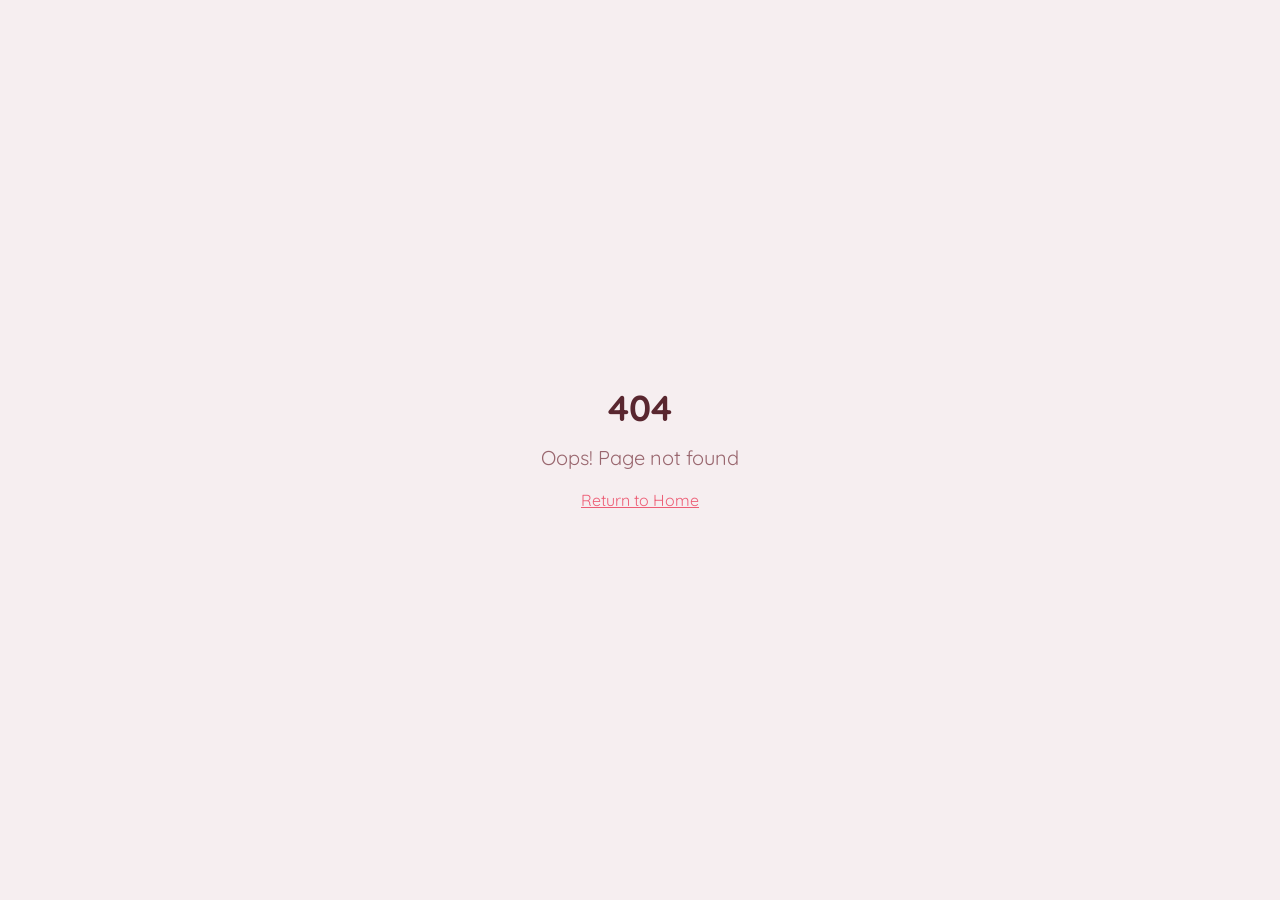
<file: index.html>
<!doctype html>
<html lang="en">
  <head>
    <meta charset="UTF-8" />
    <meta name="viewport" content="width=device-width, initial-scale=1.0" />
    <!-- TODO: Set the document title to the name of your application -->
    <title>Lovable App</title>
    <meta name="description" content="Lovable Generated Project" />
    <meta name="author" content="Lovable" />

    <!-- TODO: Update og:title to match your application name -->
    <meta property="og:title" content="Lovable App" />
    <meta property="og:description" content="Lovable Generated Project" />
    <meta property="og:type" content="website" />
    <meta property="og:image" content="https://lovable.dev/opengraph-image-p98pqg.png" />

    <meta name="twitter:card" content="summary_large_image" />
    <meta name="twitter:site" content="@Lovable" />
    <meta name="twitter:image" content="https://lovable.dev/opengraph-image-p98pqg.png" />
    <script type="module" crossorigin src="/assets/index-BMVlXKN7.js"></script>
    <link rel="stylesheet" crossorigin href="/assets/index-MtjPPs0S.css">
  </head>

  <body>
    <div id="root"></div>
  </body>
</html>
</file>
<file: assets/index-MtjPPs0S.css>
@import"https://fonts.googleapis.com/css2?family=Dancing+Script:wght@400;500;600;700&family=Quicksand:wght@300;400;500;600;700&display=swap";*,:before,:after{--tw-border-spacing-x: 0;--tw-border-spacing-y: 0;--tw-translate-x: 0;--tw-translate-y: 0;--tw-rotate: 0;--tw-skew-x: 0;--tw-skew-y: 0;--tw-scale-x: 1;--tw-scale-y: 1;--tw-pan-x: ;--tw-pan-y: ;--tw-pinch-zoom: ;--tw-scroll-snap-strictness: proximity;--tw-gradient-from-position: ;--tw-gradient-via-position: ;--tw-gradient-to-position: ;--tw-ordinal: ;--tw-slashed-zero: ;--tw-numeric-figure: ;--tw-numeric-spacing: ;--tw-numeric-fraction: ;--tw-ring-inset: ;--tw-ring-offset-width: 0px;--tw-ring-offset-color: #fff;--tw-ring-color: rgb(59 130 246 / .5);--tw-ring-offset-shadow: 0 0 #0000;--tw-ring-shadow: 0 0 #0000;--tw-shadow: 0 0 #0000;--tw-shadow-colored: 0 0 #0000;--tw-blur: ;--tw-brightness: ;--tw-contrast: ;--tw-grayscale: ;--tw-hue-rotate: ;--tw-invert: ;--tw-saturate: ;--tw-sepia: ;--tw-drop-shadow: ;--tw-backdrop-blur: ;--tw-backdrop-brightness: ;--tw-backdrop-contrast: ;--tw-backdrop-grayscale: ;--tw-backdrop-hue-rotate: ;--tw-backdrop-invert: ;--tw-backdrop-opacity: ;--tw-backdrop-saturate: ;--tw-backdrop-sepia: ;--tw-contain-size: ;--tw-contain-layout: ;--tw-contain-paint: ;--tw-contain-style: }::backdrop{--tw-border-spacing-x: 0;--tw-border-spacing-y: 0;--tw-translate-x: 0;--tw-translate-y: 0;--tw-rotate: 0;--tw-skew-x: 0;--tw-skew-y: 0;--tw-scale-x: 1;--tw-scale-y: 1;--tw-pan-x: ;--tw-pan-y: ;--tw-pinch-zoom: ;--tw-scroll-snap-strictness: proximity;--tw-gradient-from-position: ;--tw-gradient-via-position: ;--tw-gradient-to-position: ;--tw-ordinal: ;--tw-slashed-zero: ;--tw-numeric-figure: ;--tw-numeric-spacing: ;--tw-numeric-fraction: ;--tw-ring-inset: ;--tw-ring-offset-width: 0px;--tw-ring-offset-color: #fff;--tw-ring-color: rgb(59 130 246 / .5);--tw-ring-offset-shadow: 0 0 #0000;--tw-ring-shadow: 0 0 #0000;--tw-shadow: 0 0 #0000;--tw-shadow-colored: 0 0 #0000;--tw-blur: ;--tw-brightness: ;--tw-contrast: ;--tw-grayscale: ;--tw-hue-rotate: ;--tw-invert: ;--tw-saturate: ;--tw-sepia: ;--tw-drop-shadow: ;--tw-backdrop-blur: ;--tw-backdrop-brightness: ;--tw-backdrop-contrast: ;--tw-backdrop-grayscale: ;--tw-backdrop-hue-rotate: ;--tw-backdrop-invert: ;--tw-backdrop-opacity: ;--tw-backdrop-saturate: ;--tw-backdrop-sepia: ;--tw-contain-size: ;--tw-contain-layout: ;--tw-contain-paint: ;--tw-contain-style: }*,:before,:after{box-sizing:border-box;border-width:0;border-style:solid;border-color:#e5e7eb}:before,:after{--tw-content: ""}html,:host{line-height:1.5;-webkit-text-size-adjust:100%;-moz-tab-size:4;-o-tab-size:4;tab-size:4;font-family:ui-sans-serif,system-ui,sans-serif,"Apple Color Emoji","Segoe UI Emoji",Segoe UI Symbol,"Noto Color Emoji";font-feature-settings:normal;font-variation-settings:normal;-webkit-tap-highlight-color:transparent}body{margin:0;line-height:inherit}hr{height:0;color:inherit;border-top-width:1px}abbr:where([title]){-webkit-text-decoration:underline dotted;text-decoration:underline dotted}h1,h2,h3,h4,h5,h6{font-size:inherit;font-weight:inherit}a{color:inherit;text-decoration:inherit}b,strong{font-weight:bolder}code,kbd,samp,pre{font-family:ui-monospace,SFMono-Regular,Menlo,Monaco,Consolas,Liberation Mono,Courier New,monospace;font-feature-settings:normal;font-variation-settings:normal;font-size:1em}small{font-size:80%}sub,sup{font-size:75%;line-height:0;position:relative;vertical-align:baseline}sub{bottom:-.25em}sup{top:-.5em}table{text-indent:0;border-color:inherit;border-collapse:collapse}button,input,optgroup,select,textarea{font-family:inherit;font-feature-settings:inherit;font-variation-settings:inherit;font-size:100%;font-weight:inherit;line-height:inherit;letter-spacing:inherit;color:inherit;margin:0;padding:0}button,select{text-transform:none}button,input:where([type=button]),input:where([type=reset]),input:where([type=submit]){-webkit-appearance:button;background-color:transparent;background-image:none}:-moz-focusring{outline:auto}:-moz-ui-invalid{box-shadow:none}progress{vertical-align:baseline}::-webkit-inner-spin-button,::-webkit-outer-spin-button{height:auto}[type=search]{-webkit-appearance:textfield;outline-offset:-2px}::-webkit-search-decoration{-webkit-appearance:none}::-webkit-file-upload-button{-webkit-appearance:button;font:inherit}summary{display:list-item}blockquote,dl,dd,h1,h2,h3,h4,h5,h6,hr,figure,p,pre{margin:0}fieldset{margin:0;padding:0}legend{padding:0}ol,ul,menu{list-style:none;margin:0;padding:0}dialog{padding:0}textarea{resize:vertical}input::-moz-placeholder,textarea::-moz-placeholder{opacity:1;color:#9ca3af}input::placeholder,textarea::placeholder{opacity:1;color:#9ca3af}button,[role=button]{cursor:pointer}:disabled{cursor:default}img,svg,video,canvas,audio,iframe,embed,object{display:block;vertical-align:middle}img,video{max-width:100%;height:auto}[hidden]:where(:not([hidden=until-found])){display:none}:root{--background: 20 40% 98%;--foreground: 350 40% 25%;--card: 0 0% 100%;--card-foreground: 350 40% 25%;--popover: 0 0% 100%;--popover-foreground: 350 40% 25%;--primary: 350 80% 65%;--primary-foreground: 0 0% 100%;--secondary: 15 90% 85%;--secondary-foreground: 350 40% 25%;--muted: 350 30% 95%;--muted-foreground: 350 20% 50%;--accent: 15 90% 75%;--accent-foreground: 350 40% 25%;--destructive: 0 84.2% 60.2%;--destructive-foreground: 210 40% 98%;--border: 350 30% 90%;--input: 350 30% 90%;--ring: 350 80% 65%;--radius: 1rem;--rose-blush: 350 70% 75%;--peach-soft: 15 85% 80%;--cream: 30 50% 97%;--rose-deep: 350 60% 55%;--heart-red: 350 85% 60%;--gradient-romantic: linear-gradient(135deg, hsl(350 80% 90%) 0%, hsl(15 90% 92%) 50%, hsl(350 70% 88%) 100%);--gradient-heart: linear-gradient(135deg, hsl(350 80% 65%) 0%, hsl(350 85% 60%) 100%);--gradient-celebration: radial-gradient(circle at center, hsl(350 80% 95%) 0%, hsl(15 90% 95%) 100%)}.dark{--background: 350 30% 10%;--foreground: 350 20% 95%;--primary: 350 70% 60%;--primary-foreground: 0 0% 100%}*{border-color:hsl(var(--border))}body{background-color:hsl(var(--background));font-family:Quicksand,sans-serif;color:hsl(var(--foreground));-webkit-font-smoothing:antialiased;-moz-osx-font-smoothing:grayscale}html{scroll-behavior:smooth}.container{width:100%;margin-right:auto;margin-left:auto;padding-right:2rem;padding-left:2rem}@media (min-width: 1400px){.container{max-width:1400px}}.romantic-shadow{box-shadow:0 8px 32px -8px hsl(var(--primary) / .3),0 4px 16px -4px hsl(var(--primary) / .2)}.sr-only{position:absolute;width:1px;height:1px;padding:0;margin:-1px;overflow:hidden;clip:rect(0,0,0,0);white-space:nowrap;border-width:0}.pointer-events-none{pointer-events:none}.pointer-events-auto{pointer-events:auto}.visible{visibility:visible}.invisible{visibility:hidden}.fixed{position:fixed}.absolute{position:absolute}.relative{position:relative}.inset-0{top:0;right:0;bottom:0;left:0}.inset-x-0{left:0;right:0}.inset-y-0{top:0;bottom:0}.-bottom-12{bottom:-3rem}.-left-12{left:-3rem}.-right-12{right:-3rem}.-top-12{top:-3rem}.bottom-0{bottom:0}.bottom-1\/3{bottom:33.333333%}.bottom-1\/4{bottom:25%}.bottom-10{bottom:2.5rem}.bottom-32{bottom:8rem}.bottom-40{bottom:10rem}.left-0{left:0}.left-1{left:.25rem}.left-1\/2{left:50%}.left-1\/3{left:33.333333%}.left-1\/4{left:25%}.left-10{left:2.5rem}.left-2{left:.5rem}.left-\[50\%\]{left:50%}.right-0{right:0}.right-1{right:.25rem}.right-1\/3{right:33.333333%}.right-1\/4{right:25%}.right-10{right:2.5rem}.right-2{right:.5rem}.right-3{right:.75rem}.right-4{right:1rem}.top-0{top:0}.top-1\.5{top:.375rem}.top-1\/2{top:50%}.top-1\/3{top:33.333333%}.top-1\/4{top:25%}.top-2{top:.5rem}.top-20{top:5rem}.top-3\.5{top:.875rem}.top-32{top:8rem}.top-4{top:1rem}.top-\[1px\]{top:1px}.top-\[50\%\]{top:50%}.top-\[60\%\]{top:60%}.top-full{top:100%}.z-0{z-index:0}.z-10{z-index:10}.z-20{z-index:20}.z-50{z-index:50}.z-\[100\]{z-index:100}.z-\[1\]{z-index:1}.-mx-1{margin-left:-.25rem;margin-right:-.25rem}.mx-2{margin-left:.5rem;margin-right:.5rem}.mx-3\.5{margin-left:.875rem;margin-right:.875rem}.mx-auto{margin-left:auto;margin-right:auto}.my-0\.5{margin-top:.125rem;margin-bottom:.125rem}.my-1{margin-top:.25rem;margin-bottom:.25rem}.-ml-4{margin-left:-1rem}.-mt-4{margin-top:-1rem}.mb-1{margin-bottom:.25rem}.mb-12{margin-bottom:3rem}.mb-4{margin-bottom:1rem}.mb-6{margin-bottom:1.5rem}.mb-8{margin-bottom:2rem}.ml-1{margin-left:.25rem}.ml-auto{margin-left:auto}.mr-2{margin-right:.5rem}.mt-1\.5{margin-top:.375rem}.mt-12{margin-top:3rem}.mt-2{margin-top:.5rem}.mt-24{margin-top:6rem}.mt-4{margin-top:1rem}.mt-8{margin-top:2rem}.mt-auto{margin-top:auto}.block{display:block}.inline-block{display:inline-block}.flex{display:flex}.inline-flex{display:inline-flex}.table{display:table}.grid{display:grid}.hidden{display:none}.aspect-square{aspect-ratio:1 / 1}.aspect-video{aspect-ratio:16 / 9}.size-4{width:1rem;height:1rem}.h-1\.5{height:.375rem}.h-10{height:2.5rem}.h-11{height:2.75rem}.h-12{height:3rem}.h-2{height:.5rem}.h-2\.5{height:.625rem}.h-3{height:.75rem}.h-3\.5{height:.875rem}.h-4{height:1rem}.h-40{height:10rem}.h-5{height:1.25rem}.h-6{height:1.5rem}.h-7{height:1.75rem}.h-8{height:2rem}.h-9{height:2.25rem}.h-\[1px\]{height:1px}.h-\[var\(--radix-navigation-menu-viewport-height\)\]{height:var(--radix-navigation-menu-viewport-height)}.h-\[var\(--radix-select-trigger-height\)\]{height:var(--radix-select-trigger-height)}.h-auto{height:auto}.h-full{height:100%}.h-px{height:1px}.h-svh{height:100svh}.max-h-96{max-height:24rem}.max-h-\[300px\]{max-height:300px}.max-h-screen{max-height:100vh}.min-h-0{min-height:0px}.min-h-\[80px\]{min-height:80px}.min-h-screen{min-height:100vh}.min-h-svh{min-height:100svh}.w-0{width:0px}.w-1{width:.25rem}.w-10{width:2.5rem}.w-11{width:2.75rem}.w-2{width:.5rem}.w-2\.5{width:.625rem}.w-3{width:.75rem}.w-3\.5{width:.875rem}.w-3\/4{width:75%}.w-4{width:1rem}.w-5{width:1.25rem}.w-64{width:16rem}.w-7{width:1.75rem}.w-72{width:18rem}.w-8{width:2rem}.w-9{width:2.25rem}.w-\[--sidebar-width\]{width:var(--sidebar-width)}.w-\[100px\]{width:100px}.w-\[1px\]{width:1px}.w-auto{width:auto}.w-full{width:100%}.w-max{width:-moz-max-content;width:max-content}.w-px{width:1px}.min-w-0{min-width:0px}.min-w-5{min-width:1.25rem}.min-w-\[12rem\]{min-width:12rem}.min-w-\[8rem\]{min-width:8rem}.min-w-\[var\(--radix-select-trigger-width\)\]{min-width:var(--radix-select-trigger-width)}.max-w-2xl{max-width:42rem}.max-w-3xl{max-width:48rem}.max-w-\[--skeleton-width\]{max-width:var(--skeleton-width)}.max-w-lg{max-width:32rem}.max-w-max{max-width:-moz-max-content;max-width:max-content}.max-w-xl{max-width:36rem}.flex-1{flex:1 1 0%}.shrink-0{flex-shrink:0}.grow{flex-grow:1}.grow-0{flex-grow:0}.basis-full{flex-basis:100%}.caption-bottom{caption-side:bottom}.border-collapse{border-collapse:collapse}.-translate-x-1\/2{--tw-translate-x: -50%;transform:translate(var(--tw-translate-x),var(--tw-translate-y)) rotate(var(--tw-rotate)) skew(var(--tw-skew-x)) skewY(var(--tw-skew-y)) scaleX(var(--tw-scale-x)) scaleY(var(--tw-scale-y))}.-translate-x-px{--tw-translate-x: -1px;transform:translate(var(--tw-translate-x),var(--tw-translate-y)) rotate(var(--tw-rotate)) skew(var(--tw-skew-x)) skewY(var(--tw-skew-y)) scaleX(var(--tw-scale-x)) scaleY(var(--tw-scale-y))}.-translate-y-1\/2{--tw-translate-y: -50%;transform:translate(var(--tw-translate-x),var(--tw-translate-y)) rotate(var(--tw-rotate)) skew(var(--tw-skew-x)) skewY(var(--tw-skew-y)) scaleX(var(--tw-scale-x)) scaleY(var(--tw-scale-y))}.translate-x-\[-50\%\]{--tw-translate-x: -50%;transform:translate(var(--tw-translate-x),var(--tw-translate-y)) rotate(var(--tw-rotate)) skew(var(--tw-skew-x)) skewY(var(--tw-skew-y)) scaleX(var(--tw-scale-x)) scaleY(var(--tw-scale-y))}.translate-x-px{--tw-translate-x: 1px;transform:translate(var(--tw-translate-x),var(--tw-translate-y)) rotate(var(--tw-rotate)) skew(var(--tw-skew-x)) skewY(var(--tw-skew-y)) scaleX(var(--tw-scale-x)) scaleY(var(--tw-scale-y))}.translate-y-\[-50\%\]{--tw-translate-y: -50%;transform:translate(var(--tw-translate-x),var(--tw-translate-y)) rotate(var(--tw-rotate)) skew(var(--tw-skew-x)) skewY(var(--tw-skew-y)) scaleX(var(--tw-scale-x)) scaleY(var(--tw-scale-y))}.rotate-45{--tw-rotate: 45deg;transform:translate(var(--tw-translate-x),var(--tw-translate-y)) rotate(var(--tw-rotate)) skew(var(--tw-skew-x)) skewY(var(--tw-skew-y)) scaleX(var(--tw-scale-x)) scaleY(var(--tw-scale-y))}.rotate-90{--tw-rotate: 90deg;transform:translate(var(--tw-translate-x),var(--tw-translate-y)) rotate(var(--tw-rotate)) skew(var(--tw-skew-x)) skewY(var(--tw-skew-y)) scaleX(var(--tw-scale-x)) scaleY(var(--tw-scale-y))}.transform{transform:translate(var(--tw-translate-x),var(--tw-translate-y)) rotate(var(--tw-rotate)) skew(var(--tw-skew-x)) skewY(var(--tw-skew-y)) scaleX(var(--tw-scale-x)) scaleY(var(--tw-scale-y))}@keyframes pulse{50%{opacity:.5}}.animate-pulse{animation:pulse 2s cubic-bezier(.4,0,.6,1) infinite}.cursor-default{cursor:default}.cursor-pointer{cursor:pointer}.touch-none{touch-action:none}.select-none{-webkit-user-select:none;-moz-user-select:none;user-select:none}.list-none{list-style-type:none}.flex-row{flex-direction:row}.flex-col{flex-direction:column}.flex-col-reverse{flex-direction:column-reverse}.flex-wrap{flex-wrap:wrap}.items-start{align-items:flex-start}.items-end{align-items:flex-end}.items-center{align-items:center}.items-stretch{align-items:stretch}.justify-center{justify-content:center}.justify-between{justify-content:space-between}.gap-1{gap:.25rem}.gap-1\.5{gap:.375rem}.gap-2{gap:.5rem}.gap-4{gap:1rem}.gap-8{gap:2rem}.space-x-1>:not([hidden])~:not([hidden]){--tw-space-x-reverse: 0;margin-right:calc(.25rem * var(--tw-space-x-reverse));margin-left:calc(.25rem * calc(1 - var(--tw-space-x-reverse)))}.space-x-4>:not([hidden])~:not([hidden]){--tw-space-x-reverse: 0;margin-right:calc(1rem * var(--tw-space-x-reverse));margin-left:calc(1rem * calc(1 - var(--tw-space-x-reverse)))}.space-y-1>:not([hidden])~:not([hidden]){--tw-space-y-reverse: 0;margin-top:calc(.25rem * calc(1 - var(--tw-space-y-reverse)));margin-bottom:calc(.25rem * var(--tw-space-y-reverse))}.space-y-1\.5>:not([hidden])~:not([hidden]){--tw-space-y-reverse: 0;margin-top:calc(.375rem * calc(1 - var(--tw-space-y-reverse)));margin-bottom:calc(.375rem * var(--tw-space-y-reverse))}.space-y-2>:not([hidden])~:not([hidden]){--tw-space-y-reverse: 0;margin-top:calc(.5rem * calc(1 - var(--tw-space-y-reverse)));margin-bottom:calc(.5rem * var(--tw-space-y-reverse))}.space-y-4>:not([hidden])~:not([hidden]){--tw-space-y-reverse: 0;margin-top:calc(1rem * calc(1 - var(--tw-space-y-reverse)));margin-bottom:calc(1rem * var(--tw-space-y-reverse))}.space-y-6>:not([hidden])~:not([hidden]){--tw-space-y-reverse: 0;margin-top:calc(1.5rem * calc(1 - var(--tw-space-y-reverse)));margin-bottom:calc(1.5rem * var(--tw-space-y-reverse))}.overflow-auto{overflow:auto}.overflow-hidden{overflow:hidden}.overflow-y-auto{overflow-y:auto}.overflow-x-hidden{overflow-x:hidden}.whitespace-nowrap{white-space:nowrap}.break-words{overflow-wrap:break-word}.rounded-3xl{border-radius:calc(var(--radius) + 16px)}.rounded-\[2px\]{border-radius:2px}.rounded-\[inherit\]{border-radius:inherit}.rounded-full{border-radius:9999px}.rounded-lg{border-radius:var(--radius)}.rounded-md{border-radius:calc(var(--radius) - 2px)}.rounded-sm{border-radius:calc(var(--radius) - 4px)}.rounded-t-\[10px\]{border-top-left-radius:10px;border-top-right-radius:10px}.rounded-tl-sm{border-top-left-radius:calc(var(--radius) - 4px)}.border{border-width:1px}.border-2{border-width:2px}.border-\[1\.5px\]{border-width:1.5px}.border-y{border-top-width:1px;border-bottom-width:1px}.border-b{border-bottom-width:1px}.border-l{border-left-width:1px}.border-r{border-right-width:1px}.border-t{border-top-width:1px}.border-dashed{border-style:dashed}.border-\[--color-border\]{border-color:var(--color-border)}.border-border\/50{border-color:hsl(var(--border) / .5)}.border-destructive{border-color:hsl(var(--destructive))}.border-destructive\/50{border-color:hsl(var(--destructive) / .5)}.border-input{border-color:hsl(var(--input))}.border-primary{border-color:hsl(var(--primary))}.border-transparent{border-color:transparent}.border-l-transparent{border-left-color:transparent}.border-t-transparent{border-top-color:transparent}.bg-\[--color-bg\]{background-color:var(--color-bg)}.bg-accent{background-color:hsl(var(--accent))}.bg-background{background-color:hsl(var(--background))}.bg-black\/80{background-color:#000c}.bg-border{background-color:hsl(var(--border))}.bg-card{background-color:hsl(var(--card))}.bg-destructive{background-color:hsl(var(--destructive))}.bg-foreground{background-color:hsl(var(--foreground))}.bg-muted{background-color:hsl(var(--muted))}.bg-muted\/50{background-color:hsl(var(--muted) / .5)}.bg-popover{background-color:hsl(var(--popover))}.bg-primary{background-color:hsl(var(--primary))}.bg-secondary{background-color:hsl(var(--secondary))}.bg-transparent{background-color:transparent}.bg-gradient-to-b{background-image:linear-gradient(to bottom,var(--tw-gradient-stops))}.bg-gradient-to-r{background-image:linear-gradient(to right,var(--tw-gradient-stops))}.from-background{--tw-gradient-from: hsl(var(--background)) var(--tw-gradient-from-position);--tw-gradient-to: hsl(var(--background) / 0) var(--tw-gradient-to-position);--tw-gradient-stops: var(--tw-gradient-from), var(--tw-gradient-to)}.from-muted\/50{--tw-gradient-from: hsl(var(--muted) / .5) var(--tw-gradient-from-position);--tw-gradient-to: hsl(var(--muted) / 0) var(--tw-gradient-to-position);--tw-gradient-stops: var(--tw-gradient-from), var(--tw-gradient-to)}.from-primary{--tw-gradient-from: hsl(var(--primary)) var(--tw-gradient-from-position);--tw-gradient-to: hsl(var(--primary) / 0) var(--tw-gradient-to-position);--tw-gradient-stops: var(--tw-gradient-from), var(--tw-gradient-to)}.via-background{--tw-gradient-to: hsl(var(--background) / 0) var(--tw-gradient-to-position);--tw-gradient-stops: var(--tw-gradient-from), hsl(var(--background)) var(--tw-gradient-via-position), var(--tw-gradient-to)}.via-muted\/30{--tw-gradient-to: hsl(var(--muted) / 0) var(--tw-gradient-to-position);--tw-gradient-stops: var(--tw-gradient-from), hsl(var(--muted) / .3) var(--tw-gradient-via-position), var(--tw-gradient-to)}.to-background{--tw-gradient-to: hsl(var(--background)) var(--tw-gradient-to-position)}.to-muted\/30{--tw-gradient-to: hsl(var(--muted) / .3) var(--tw-gradient-to-position)}.to-rose-deep{--tw-gradient-to: hsl(var(--rose-deep)) var(--tw-gradient-to-position)}.fill-current{fill:currentColor}.p-0{padding:0}.p-1{padding:.25rem}.p-2{padding:.5rem}.p-3{padding:.75rem}.p-4{padding:1rem}.p-6{padding:1.5rem}.p-\[1px\]{padding:1px}.px-1{padding-left:.25rem;padding-right:.25rem}.px-10{padding-left:2.5rem;padding-right:2.5rem}.px-12{padding-left:3rem;padding-right:3rem}.px-2{padding-left:.5rem;padding-right:.5rem}.px-2\.5{padding-left:.625rem;padding-right:.625rem}.px-3{padding-left:.75rem;padding-right:.75rem}.px-4{padding-left:1rem;padding-right:1rem}.px-5{padding-left:1.25rem;padding-right:1.25rem}.px-6{padding-left:1.5rem;padding-right:1.5rem}.px-8{padding-left:2rem;padding-right:2rem}.py-0\.5{padding-top:.125rem;padding-bottom:.125rem}.py-1{padding-top:.25rem;padding-bottom:.25rem}.py-1\.5{padding-top:.375rem;padding-bottom:.375rem}.py-2{padding-top:.5rem;padding-bottom:.5rem}.py-20{padding-top:5rem;padding-bottom:5rem}.py-3{padding-top:.75rem;padding-bottom:.75rem}.py-4{padding-top:1rem;padding-bottom:1rem}.py-5{padding-top:1.25rem;padding-bottom:1.25rem}.py-6{padding-top:1.5rem;padding-bottom:1.5rem}.pb-3{padding-bottom:.75rem}.pb-4{padding-bottom:1rem}.pl-2\.5{padding-left:.625rem}.pl-4{padding-left:1rem}.pl-8{padding-left:2rem}.pr-2{padding-right:.5rem}.pr-2\.5{padding-right:.625rem}.pr-8{padding-right:2rem}.pt-0{padding-top:0}.pt-1{padding-top:.25rem}.pt-12{padding-top:3rem}.pt-3{padding-top:.75rem}.pt-4{padding-top:1rem}.pt-8{padding-top:2rem}.text-left{text-align:left}.text-center{text-align:center}.align-middle{vertical-align:middle}.font-body{font-family:Quicksand,sans-serif}.font-mono{font-family:ui-monospace,SFMono-Regular,Menlo,Monaco,Consolas,Liberation Mono,Courier New,monospace}.font-romantic{font-family:Dancing Script,cursive}.text-2xl{font-size:1.5rem;line-height:2rem}.text-3xl{font-size:1.875rem;line-height:2.25rem}.text-4xl{font-size:2.25rem;line-height:2.5rem}.text-5xl{font-size:3rem;line-height:1}.text-6xl{font-size:3.75rem;line-height:1}.text-8xl{font-size:6rem;line-height:1}.text-\[0\.8rem\]{font-size:.8rem}.text-base{font-size:1rem;line-height:1.5rem}.text-lg{font-size:1.125rem;line-height:1.75rem}.text-sm{font-size:.875rem;line-height:1.25rem}.text-xl{font-size:1.25rem;line-height:1.75rem}.text-xs{font-size:.75rem;line-height:1rem}.font-bold{font-weight:700}.font-medium{font-weight:500}.font-normal{font-weight:400}.font-semibold{font-weight:600}.tabular-nums{--tw-numeric-spacing: tabular-nums;font-variant-numeric:var(--tw-ordinal) var(--tw-slashed-zero) var(--tw-numeric-figure) var(--tw-numeric-spacing) var(--tw-numeric-fraction)}.leading-none{line-height:1}.leading-relaxed{line-height:1.625}.tracking-tight{letter-spacing:-.025em}.tracking-widest{letter-spacing:.1em}.text-accent-foreground{color:hsl(var(--accent-foreground))}.text-card-foreground{color:hsl(var(--card-foreground))}.text-current{color:currentColor}.text-destructive{color:hsl(var(--destructive))}.text-destructive-foreground{color:hsl(var(--destructive-foreground))}.text-foreground{color:hsl(var(--foreground))}.text-foreground\/50{color:hsl(var(--foreground) / .5)}.text-muted-foreground{color:hsl(var(--muted-foreground))}.text-popover-foreground{color:hsl(var(--popover-foreground))}.text-primary{color:hsl(var(--primary))}.text-primary-foreground{color:hsl(var(--primary-foreground))}.text-secondary-foreground{color:hsl(var(--secondary-foreground))}.underline{text-decoration-line:underline}.underline-offset-4{text-underline-offset:4px}.opacity-0{opacity:0}.opacity-40{opacity:.4}.opacity-50{opacity:.5}.opacity-60{opacity:.6}.opacity-70{opacity:.7}.opacity-90{opacity:.9}.shadow-\[0_0_0_1px_hsl\(var\(--sidebar-border\)\)\]{--tw-shadow: 0 0 0 1px hsl(var(--sidebar-border));--tw-shadow-colored: 0 0 0 1px var(--tw-shadow-color);box-shadow:var(--tw-ring-offset-shadow, 0 0 #0000),var(--tw-ring-shadow, 0 0 #0000),var(--tw-shadow)}.shadow-lg{--tw-shadow: 0 10px 15px -3px rgb(0 0 0 / .1), 0 4px 6px -4px rgb(0 0 0 / .1);--tw-shadow-colored: 0 10px 15px -3px var(--tw-shadow-color), 0 4px 6px -4px var(--tw-shadow-color);box-shadow:var(--tw-ring-offset-shadow, 0 0 #0000),var(--tw-ring-shadow, 0 0 #0000),var(--tw-shadow)}.shadow-md{--tw-shadow: 0 4px 6px -1px rgb(0 0 0 / .1), 0 2px 4px -2px rgb(0 0 0 / .1);--tw-shadow-colored: 0 4px 6px -1px var(--tw-shadow-color), 0 2px 4px -2px var(--tw-shadow-color);box-shadow:var(--tw-ring-offset-shadow, 0 0 #0000),var(--tw-ring-shadow, 0 0 #0000),var(--tw-shadow)}.shadow-none{--tw-shadow: 0 0 #0000;--tw-shadow-colored: 0 0 #0000;box-shadow:var(--tw-ring-offset-shadow, 0 0 #0000),var(--tw-ring-shadow, 0 0 #0000),var(--tw-shadow)}.shadow-sm{--tw-shadow: 0 1px 2px 0 rgb(0 0 0 / .05);--tw-shadow-colored: 0 1px 2px 0 var(--tw-shadow-color);box-shadow:var(--tw-ring-offset-shadow, 0 0 #0000),var(--tw-ring-shadow, 0 0 #0000),var(--tw-shadow)}.shadow-xl{--tw-shadow: 0 20px 25px -5px rgb(0 0 0 / .1), 0 8px 10px -6px rgb(0 0 0 / .1);--tw-shadow-colored: 0 20px 25px -5px var(--tw-shadow-color), 0 8px 10px -6px var(--tw-shadow-color);box-shadow:var(--tw-ring-offset-shadow, 0 0 #0000),var(--tw-ring-shadow, 0 0 #0000),var(--tw-shadow)}.outline-none{outline:2px solid transparent;outline-offset:2px}.outline{outline-style:solid}.ring-0{--tw-ring-offset-shadow: var(--tw-ring-inset) 0 0 0 var(--tw-ring-offset-width) var(--tw-ring-offset-color);--tw-ring-shadow: var(--tw-ring-inset) 0 0 0 calc(0px + var(--tw-ring-offset-width)) var(--tw-ring-color);box-shadow:var(--tw-ring-offset-shadow),var(--tw-ring-shadow),var(--tw-shadow, 0 0 #0000)}.ring-2{--tw-ring-offset-shadow: var(--tw-ring-inset) 0 0 0 var(--tw-ring-offset-width) var(--tw-ring-offset-color);--tw-ring-shadow: var(--tw-ring-inset) 0 0 0 calc(2px + var(--tw-ring-offset-width)) var(--tw-ring-color);box-shadow:var(--tw-ring-offset-shadow),var(--tw-ring-shadow),var(--tw-shadow, 0 0 #0000)}.ring-ring{--tw-ring-color: hsl(var(--ring))}.ring-offset-background{--tw-ring-offset-color: hsl(var(--background))}.filter{filter:var(--tw-blur) var(--tw-brightness) var(--tw-contrast) var(--tw-grayscale) var(--tw-hue-rotate) var(--tw-invert) var(--tw-saturate) var(--tw-sepia) var(--tw-drop-shadow)}.transition{transition-property:color,background-color,border-color,text-decoration-color,fill,stroke,opacity,box-shadow,transform,filter,-webkit-backdrop-filter;transition-property:color,background-color,border-color,text-decoration-color,fill,stroke,opacity,box-shadow,transform,filter,backdrop-filter;transition-property:color,background-color,border-color,text-decoration-color,fill,stroke,opacity,box-shadow,transform,filter,backdrop-filter,-webkit-backdrop-filter;transition-timing-function:cubic-bezier(.4,0,.2,1);transition-duration:.15s}.transition-\[left\,right\,width\]{transition-property:left,right,width;transition-timing-function:cubic-bezier(.4,0,.2,1);transition-duration:.15s}.transition-\[margin\,opa\]{transition-property:margin,opa;transition-timing-function:cubic-bezier(.4,0,.2,1);transition-duration:.15s}.transition-\[width\,height\,padding\]{transition-property:width,height,padding;transition-timing-function:cubic-bezier(.4,0,.2,1);transition-duration:.15s}.transition-\[width\]{transition-property:width;transition-timing-function:cubic-bezier(.4,0,.2,1);transition-duration:.15s}.transition-all{transition-property:all;transition-timing-function:cubic-bezier(.4,0,.2,1);transition-duration:.15s}.transition-colors{transition-property:color,background-color,border-color,text-decoration-color,fill,stroke;transition-timing-function:cubic-bezier(.4,0,.2,1);transition-duration:.15s}.transition-opacity{transition-property:opacity;transition-timing-function:cubic-bezier(.4,0,.2,1);transition-duration:.15s}.transition-transform{transition-property:transform;transition-timing-function:cubic-bezier(.4,0,.2,1);transition-duration:.15s}.duration-1000{transition-duration:1s}.duration-200{transition-duration:.2s}.duration-300{transition-duration:.3s}.ease-in-out{transition-timing-function:cubic-bezier(.4,0,.2,1)}.ease-linear{transition-timing-function:linear}.ease-out{transition-timing-function:cubic-bezier(0,0,.2,1)}@keyframes enter{0%{opacity:var(--tw-enter-opacity, 1);transform:translate3d(var(--tw-enter-translate-x, 0),var(--tw-enter-translate-y, 0),0) scale3d(var(--tw-enter-scale, 1),var(--tw-enter-scale, 1),var(--tw-enter-scale, 1)) rotate(var(--tw-enter-rotate, 0))}}@keyframes exit{to{opacity:var(--tw-exit-opacity, 1);transform:translate3d(var(--tw-exit-translate-x, 0),var(--tw-exit-translate-y, 0),0) scale3d(var(--tw-exit-scale, 1),var(--tw-exit-scale, 1),var(--tw-exit-scale, 1)) rotate(var(--tw-exit-rotate, 0))}}.animate-in{animation-name:enter;animation-duration:.15s;--tw-enter-opacity: initial;--tw-enter-scale: initial;--tw-enter-rotate: initial;--tw-enter-translate-x: initial;--tw-enter-translate-y: initial}.fade-in-0{--tw-enter-opacity: 0}.fade-in-80{--tw-enter-opacity: .8}.zoom-in-95{--tw-enter-scale: .95}.duration-1000{animation-duration:1s}.duration-200{animation-duration:.2s}.duration-300{animation-duration:.3s}.ease-in-out{animation-timing-function:cubic-bezier(.4,0,.2,1)}.ease-linear{animation-timing-function:linear}.ease-out{animation-timing-function:cubic-bezier(0,0,.2,1)}@keyframes float-up{0%{transform:translateY(100vh) rotate(0) scale(0);opacity:0}10%{opacity:1;transform:translateY(90vh) rotate(10deg) scale(1)}90%{opacity:.8}to{transform:translateY(-10vh) rotate(360deg) scale(.5);opacity:0}}@keyframes float-gentle{0%,to{transform:translateY(0) rotate(-5deg)}50%{transform:translateY(-20px) rotate(5deg)}}@keyframes heartbeat{0%,to{transform:scale(1)}14%{transform:scale(1.1)}28%{transform:scale(1)}42%{transform:scale(1.1)}56%{transform:scale(1)}}@keyframes fade-in-up{0%{opacity:0;transform:translateY(20px)}to{opacity:1;transform:translateY(0)}}@keyframes fade-in{0%{opacity:0}to{opacity:1}}@keyframes smooth-reveal{0%{opacity:0;transform:translateY(12px);filter:blur(4px)}to{opacity:1;transform:translateY(0);filter:blur(0)}}@keyframes confetti-fall{0%{transform:translateY(-100vh) rotate(0) scale(0);opacity:0}10%{opacity:1;transform:translateY(-80vh) rotate(45deg) scale(1)}90%{opacity:1}to{transform:translateY(100vh) rotate(720deg) scale(.5);opacity:0}}@keyframes pulse-glow{0%,to{box-shadow:0 0 20px hsl(var(--primary) / .4)}50%{box-shadow:0 0 40px hsl(var(--primary) / .6),0 0 60px hsl(var(--primary) / .4)}}@keyframes bounce-gentle{0%,to{transform:translateY(0)}50%{transform:translateY(-8px)}}@keyframes typewriter{0%{width:0}to{width:100%}}@keyframes blink-cursor{0%,50%{border-color:hsl(var(--primary))}51%,to{border-color:transparent}}@keyframes celebration-burst{0%{transform:scale(0) rotate(0);opacity:1}50%{transform:scale(1.5) rotate(180deg);opacity:.8}to{transform:scale(2) rotate(360deg);opacity:0}}@keyframes shimmer{0%{background-position:-200% 0}to{background-position:200% 0}}.animate-float-up{animation:float-up linear infinite}.animate-float-gentle{animation:float-gentle 4s ease-in-out infinite}.animate-heartbeat{animation:heartbeat 1.5s ease-in-out infinite}.animate-fade-in-up{animation:fade-in-up .6s cubic-bezier(.16,1,.3,1) forwards}.animate-fade-in{animation:fade-in .5s cubic-bezier(.16,1,.3,1) forwards}.animate-smooth-reveal{animation:smooth-reveal .7s cubic-bezier(.16,1,.3,1) forwards}.animate-confetti-fall{animation:confetti-fall 3s cubic-bezier(.25,.46,.45,.94) forwards}.animate-pulse-glow{animation:pulse-glow 2s ease-in-out infinite}.animate-bounce-gentle{animation:bounce-gentle 1s ease-in-out infinite}.file\:border-0::file-selector-button{border-width:0px}.file\:bg-transparent::file-selector-button{background-color:transparent}.file\:text-sm::file-selector-button{font-size:.875rem;line-height:1.25rem}.file\:font-medium::file-selector-button{font-weight:500}.file\:text-foreground::file-selector-button{color:hsl(var(--foreground))}.placeholder\:text-muted-foreground::-moz-placeholder{color:hsl(var(--muted-foreground))}.placeholder\:text-muted-foreground::placeholder{color:hsl(var(--muted-foreground))}.after\:absolute:after{content:var(--tw-content);position:absolute}.after\:-inset-2:after{content:var(--tw-content);top:-.5rem;right:-.5rem;bottom:-.5rem;left:-.5rem}.after\:inset-y-0:after{content:var(--tw-content);top:0;bottom:0}.after\:left-1\/2:after{content:var(--tw-content);left:50%}.after\:w-1:after{content:var(--tw-content);width:.25rem}.after\:w-\[2px\]:after{content:var(--tw-content);width:2px}.after\:-translate-x-1\/2:after{content:var(--tw-content);--tw-translate-x: -50%;transform:translate(var(--tw-translate-x),var(--tw-translate-y)) rotate(var(--tw-rotate)) skew(var(--tw-skew-x)) skewY(var(--tw-skew-y)) scaleX(var(--tw-scale-x)) scaleY(var(--tw-scale-y))}.first\:rounded-l-md:first-child{border-top-left-radius:calc(var(--radius) - 2px);border-bottom-left-radius:calc(var(--radius) - 2px)}.first\:border-l:first-child{border-left-width:1px}.last\:rounded-r-md:last-child{border-top-right-radius:calc(var(--radius) - 2px);border-bottom-right-radius:calc(var(--radius) - 2px)}.focus-within\:relative:focus-within{position:relative}.focus-within\:z-20:focus-within{z-index:20}.hover\:scale-105:hover{--tw-scale-x: 1.05;--tw-scale-y: 1.05;transform:translate(var(--tw-translate-x),var(--tw-translate-y)) rotate(var(--tw-rotate)) skew(var(--tw-skew-x)) skewY(var(--tw-skew-y)) scaleX(var(--tw-scale-x)) scaleY(var(--tw-scale-y))}.hover\:scale-110:hover{--tw-scale-x: 1.1;--tw-scale-y: 1.1;transform:translate(var(--tw-translate-x),var(--tw-translate-y)) rotate(var(--tw-rotate)) skew(var(--tw-skew-x)) skewY(var(--tw-skew-y)) scaleX(var(--tw-scale-x)) scaleY(var(--tw-scale-y))}.hover\:bg-accent:hover{background-color:hsl(var(--accent))}.hover\:bg-destructive\/80:hover{background-color:hsl(var(--destructive) / .8)}.hover\:bg-destructive\/90:hover{background-color:hsl(var(--destructive) / .9)}.hover\:bg-muted:hover{background-color:hsl(var(--muted))}.hover\:bg-muted\/50:hover{background-color:hsl(var(--muted) / .5)}.hover\:bg-muted\/80:hover{background-color:hsl(var(--muted) / .8)}.hover\:bg-primary:hover{background-color:hsl(var(--primary))}.hover\:bg-primary\/80:hover{background-color:hsl(var(--primary) / .8)}.hover\:bg-primary\/90:hover{background-color:hsl(var(--primary) / .9)}.hover\:bg-secondary:hover{background-color:hsl(var(--secondary))}.hover\:bg-secondary\/80:hover{background-color:hsl(var(--secondary) / .8)}.hover\:text-accent-foreground:hover{color:hsl(var(--accent-foreground))}.hover\:text-foreground:hover{color:hsl(var(--foreground))}.hover\:text-muted-foreground:hover{color:hsl(var(--muted-foreground))}.hover\:text-primary-foreground:hover{color:hsl(var(--primary-foreground))}.hover\:text-primary\/90:hover{color:hsl(var(--primary) / .9)}.hover\:underline:hover{text-decoration-line:underline}.hover\:opacity-100:hover{opacity:1}.hover\:shadow-\[0_0_0_1px_hsl\(var\(--sidebar-accent\)\)\]:hover{--tw-shadow: 0 0 0 1px hsl(var(--sidebar-accent));--tw-shadow-colored: 0 0 0 1px var(--tw-shadow-color);box-shadow:var(--tw-ring-offset-shadow, 0 0 #0000),var(--tw-ring-shadow, 0 0 #0000),var(--tw-shadow)}.hover\:animate-pulse-glow:hover{animation:pulse-glow 2s ease-in-out infinite}.focus\:bg-accent:focus{background-color:hsl(var(--accent))}.focus\:bg-primary:focus{background-color:hsl(var(--primary))}.focus\:text-accent-foreground:focus{color:hsl(var(--accent-foreground))}.focus\:text-primary-foreground:focus{color:hsl(var(--primary-foreground))}.focus\:opacity-100:focus{opacity:1}.focus\:outline-none:focus{outline:2px solid transparent;outline-offset:2px}.focus\:ring-2:focus{--tw-ring-offset-shadow: var(--tw-ring-inset) 0 0 0 var(--tw-ring-offset-width) var(--tw-ring-offset-color);--tw-ring-shadow: var(--tw-ring-inset) 0 0 0 calc(2px + var(--tw-ring-offset-width)) var(--tw-ring-color);box-shadow:var(--tw-ring-offset-shadow),var(--tw-ring-shadow),var(--tw-shadow, 0 0 #0000)}.focus\:ring-ring:focus{--tw-ring-color: hsl(var(--ring))}.focus\:ring-offset-2:focus{--tw-ring-offset-width: 2px}.focus-visible\:outline-none:focus-visible{outline:2px solid transparent;outline-offset:2px}.focus-visible\:ring-1:focus-visible{--tw-ring-offset-shadow: var(--tw-ring-inset) 0 0 0 var(--tw-ring-offset-width) var(--tw-ring-offset-color);--tw-ring-shadow: var(--tw-ring-inset) 0 0 0 calc(1px + var(--tw-ring-offset-width)) var(--tw-ring-color);box-shadow:var(--tw-ring-offset-shadow),var(--tw-ring-shadow),var(--tw-shadow, 0 0 #0000)}.focus-visible\:ring-2:focus-visible{--tw-ring-offset-shadow: var(--tw-ring-inset) 0 0 0 var(--tw-ring-offset-width) var(--tw-ring-offset-color);--tw-ring-shadow: var(--tw-ring-inset) 0 0 0 calc(2px + var(--tw-ring-offset-width)) var(--tw-ring-color);box-shadow:var(--tw-ring-offset-shadow),var(--tw-ring-shadow),var(--tw-shadow, 0 0 #0000)}.focus-visible\:ring-ring:focus-visible{--tw-ring-color: hsl(var(--ring))}.focus-visible\:ring-offset-1:focus-visible{--tw-ring-offset-width: 1px}.focus-visible\:ring-offset-2:focus-visible{--tw-ring-offset-width: 2px}.focus-visible\:ring-offset-background:focus-visible{--tw-ring-offset-color: hsl(var(--background))}.disabled\:pointer-events-none:disabled{pointer-events:none}.disabled\:cursor-not-allowed:disabled{cursor:not-allowed}.disabled\:opacity-50:disabled{opacity:.5}.group\/menu-item:focus-within .group-focus-within\/menu-item\:opacity-100{opacity:1}.group\/menu-item:hover .group-hover\/menu-item\:opacity-100,.group:hover .group-hover\:opacity-100{opacity:1}.group.destructive .group-\[\.destructive\]\:border-muted\/40{border-color:hsl(var(--muted) / .4)}.group.toaster .group-\[\.toaster\]\:border-border{border-color:hsl(var(--border))}.group.toast .group-\[\.toast\]\:bg-muted{background-color:hsl(var(--muted))}.group.toast .group-\[\.toast\]\:bg-primary{background-color:hsl(var(--primary))}.group.toaster .group-\[\.toaster\]\:bg-background{background-color:hsl(var(--background))}.group.destructive .group-\[\.destructive\]\:text-red-300{--tw-text-opacity: 1;color:rgb(252 165 165 / var(--tw-text-opacity, 1))}.group.toast .group-\[\.toast\]\:text-muted-foreground{color:hsl(var(--muted-foreground))}.group.toast .group-\[\.toast\]\:text-primary-foreground{color:hsl(var(--primary-foreground))}.group.toaster .group-\[\.toaster\]\:text-foreground{color:hsl(var(--foreground))}.group.toaster .group-\[\.toaster\]\:shadow-lg{--tw-shadow: 0 10px 15px -3px rgb(0 0 0 / .1), 0 4px 6px -4px rgb(0 0 0 / .1);--tw-shadow-colored: 0 10px 15px -3px var(--tw-shadow-color), 0 4px 6px -4px var(--tw-shadow-color);box-shadow:var(--tw-ring-offset-shadow, 0 0 #0000),var(--tw-ring-shadow, 0 0 #0000),var(--tw-shadow)}.group.destructive .group-\[\.destructive\]\:hover\:border-destructive\/30:hover{border-color:hsl(var(--destructive) / .3)}.group.destructive .group-\[\.destructive\]\:hover\:bg-destructive:hover{background-color:hsl(var(--destructive))}.group.destructive .group-\[\.destructive\]\:hover\:text-destructive-foreground:hover{color:hsl(var(--destructive-foreground))}.group.destructive .group-\[\.destructive\]\:hover\:text-red-50:hover{--tw-text-opacity: 1;color:rgb(254 242 242 / var(--tw-text-opacity, 1))}.group.destructive .group-\[\.destructive\]\:focus\:ring-destructive:focus{--tw-ring-color: hsl(var(--destructive))}.group.destructive .group-\[\.destructive\]\:focus\:ring-red-400:focus{--tw-ring-opacity: 1;--tw-ring-color: rgb(248 113 113 / var(--tw-ring-opacity, 1))}.group.destructive .group-\[\.destructive\]\:focus\:ring-offset-red-600:focus{--tw-ring-offset-color: #dc2626}.peer:disabled~.peer-disabled\:cursor-not-allowed{cursor:not-allowed}.peer:disabled~.peer-disabled\:opacity-70{opacity:.7}.has-\[\:disabled\]\:opacity-50:has(:disabled){opacity:.5}.group\/menu-item:has([data-sidebar=menu-action]) .group-has-\[\[data-sidebar\=menu-action\]\]\/menu-item\:pr-8{padding-right:2rem}.aria-disabled\:pointer-events-none[aria-disabled=true]{pointer-events:none}.aria-disabled\:opacity-50[aria-disabled=true]{opacity:.5}.aria-selected\:bg-accent[aria-selected=true]{background-color:hsl(var(--accent))}.aria-selected\:bg-accent\/50[aria-selected=true]{background-color:hsl(var(--accent) / .5)}.aria-selected\:text-accent-foreground[aria-selected=true]{color:hsl(var(--accent-foreground))}.aria-selected\:text-muted-foreground[aria-selected=true]{color:hsl(var(--muted-foreground))}.aria-selected\:opacity-100[aria-selected=true]{opacity:1}.aria-selected\:opacity-30[aria-selected=true]{opacity:.3}.data-\[disabled\=true\]\:pointer-events-none[data-disabled=true],.data-\[disabled\]\:pointer-events-none[data-disabled]{pointer-events:none}.data-\[panel-group-direction\=vertical\]\:h-px[data-panel-group-direction=vertical]{height:1px}.data-\[panel-group-direction\=vertical\]\:w-full[data-panel-group-direction=vertical]{width:100%}.data-\[side\=bottom\]\:translate-y-1[data-side=bottom]{--tw-translate-y: .25rem;transform:translate(var(--tw-translate-x),var(--tw-translate-y)) rotate(var(--tw-rotate)) skew(var(--tw-skew-x)) skewY(var(--tw-skew-y)) scaleX(var(--tw-scale-x)) scaleY(var(--tw-scale-y))}.data-\[side\=left\]\:-translate-x-1[data-side=left]{--tw-translate-x: -.25rem;transform:translate(var(--tw-translate-x),var(--tw-translate-y)) rotate(var(--tw-rotate)) skew(var(--tw-skew-x)) skewY(var(--tw-skew-y)) scaleX(var(--tw-scale-x)) scaleY(var(--tw-scale-y))}.data-\[side\=right\]\:translate-x-1[data-side=right]{--tw-translate-x: .25rem;transform:translate(var(--tw-translate-x),var(--tw-translate-y)) rotate(var(--tw-rotate)) skew(var(--tw-skew-x)) skewY(var(--tw-skew-y)) scaleX(var(--tw-scale-x)) scaleY(var(--tw-scale-y))}.data-\[side\=top\]\:-translate-y-1[data-side=top]{--tw-translate-y: -.25rem;transform:translate(var(--tw-translate-x),var(--tw-translate-y)) rotate(var(--tw-rotate)) skew(var(--tw-skew-x)) skewY(var(--tw-skew-y)) scaleX(var(--tw-scale-x)) scaleY(var(--tw-scale-y))}.data-\[state\=checked\]\:translate-x-5[data-state=checked]{--tw-translate-x: 1.25rem;transform:translate(var(--tw-translate-x),var(--tw-translate-y)) rotate(var(--tw-rotate)) skew(var(--tw-skew-x)) skewY(var(--tw-skew-y)) scaleX(var(--tw-scale-x)) scaleY(var(--tw-scale-y))}.data-\[state\=unchecked\]\:translate-x-0[data-state=unchecked],.data-\[swipe\=cancel\]\:translate-x-0[data-swipe=cancel]{--tw-translate-x: 0px;transform:translate(var(--tw-translate-x),var(--tw-translate-y)) rotate(var(--tw-rotate)) skew(var(--tw-skew-x)) skewY(var(--tw-skew-y)) scaleX(var(--tw-scale-x)) scaleY(var(--tw-scale-y))}.data-\[swipe\=end\]\:translate-x-\[var\(--radix-toast-swipe-end-x\)\][data-swipe=end]{--tw-translate-x: var(--radix-toast-swipe-end-x);transform:translate(var(--tw-translate-x),var(--tw-translate-y)) rotate(var(--tw-rotate)) skew(var(--tw-skew-x)) skewY(var(--tw-skew-y)) scaleX(var(--tw-scale-x)) scaleY(var(--tw-scale-y))}.data-\[swipe\=move\]\:translate-x-\[var\(--radix-toast-swipe-move-x\)\][data-swipe=move]{--tw-translate-x: var(--radix-toast-swipe-move-x);transform:translate(var(--tw-translate-x),var(--tw-translate-y)) rotate(var(--tw-rotate)) skew(var(--tw-skew-x)) skewY(var(--tw-skew-y)) scaleX(var(--tw-scale-x)) scaleY(var(--tw-scale-y))}@keyframes accordion-up{0%{height:var(--radix-accordion-content-height)}to{height:0}}.data-\[state\=closed\]\:animate-accordion-up[data-state=closed]{animation:accordion-up .2s ease-out}@keyframes accordion-down{0%{height:0}to{height:var(--radix-accordion-content-height)}}.data-\[state\=open\]\:animate-accordion-down[data-state=open]{animation:accordion-down .2s ease-out}.data-\[panel-group-direction\=vertical\]\:flex-col[data-panel-group-direction=vertical]{flex-direction:column}.data-\[active\]\:bg-accent\/50[data-active]{background-color:hsl(var(--accent) / .5)}.data-\[selected\=\'true\'\]\:bg-accent[data-selected=true]{background-color:hsl(var(--accent))}.data-\[state\=active\]\:bg-background[data-state=active]{background-color:hsl(var(--background))}.data-\[state\=checked\]\:bg-primary[data-state=checked]{background-color:hsl(var(--primary))}.data-\[state\=on\]\:bg-accent[data-state=on],.data-\[state\=open\]\:bg-accent[data-state=open]{background-color:hsl(var(--accent))}.data-\[state\=open\]\:bg-accent\/50[data-state=open]{background-color:hsl(var(--accent) / .5)}.data-\[state\=open\]\:bg-secondary[data-state=open]{background-color:hsl(var(--secondary))}.data-\[state\=selected\]\:bg-muted[data-state=selected]{background-color:hsl(var(--muted))}.data-\[state\=unchecked\]\:bg-input[data-state=unchecked]{background-color:hsl(var(--input))}.data-\[active\=true\]\:font-medium[data-active=true]{font-weight:500}.data-\[selected\=true\]\:text-accent-foreground[data-selected=true]{color:hsl(var(--accent-foreground))}.data-\[state\=active\]\:text-foreground[data-state=active]{color:hsl(var(--foreground))}.data-\[state\=checked\]\:text-primary-foreground[data-state=checked]{color:hsl(var(--primary-foreground))}.data-\[state\=on\]\:text-accent-foreground[data-state=on],.data-\[state\=open\]\:text-accent-foreground[data-state=open]{color:hsl(var(--accent-foreground))}.data-\[state\=open\]\:text-muted-foreground[data-state=open]{color:hsl(var(--muted-foreground))}.data-\[disabled\=true\]\:opacity-50[data-disabled=true],.data-\[disabled\]\:opacity-50[data-disabled]{opacity:.5}.data-\[state\=open\]\:opacity-100[data-state=open]{opacity:1}.data-\[state\=active\]\:shadow-sm[data-state=active]{--tw-shadow: 0 1px 2px 0 rgb(0 0 0 / .05);--tw-shadow-colored: 0 1px 2px 0 var(--tw-shadow-color);box-shadow:var(--tw-ring-offset-shadow, 0 0 #0000),var(--tw-ring-shadow, 0 0 #0000),var(--tw-shadow)}.data-\[swipe\=move\]\:transition-none[data-swipe=move]{transition-property:none}.data-\[state\=closed\]\:duration-300[data-state=closed]{transition-duration:.3s}.data-\[state\=open\]\:duration-500[data-state=open]{transition-duration:.5s}.data-\[motion\^\=from-\]\:animate-in[data-motion^=from-],.data-\[state\=open\]\:animate-in[data-state=open],.data-\[state\=visible\]\:animate-in[data-state=visible]{animation-name:enter;animation-duration:.15s;--tw-enter-opacity: initial;--tw-enter-scale: initial;--tw-enter-rotate: initial;--tw-enter-translate-x: initial;--tw-enter-translate-y: initial}.data-\[motion\^\=to-\]\:animate-out[data-motion^=to-],.data-\[state\=closed\]\:animate-out[data-state=closed],.data-\[state\=hidden\]\:animate-out[data-state=hidden],.data-\[swipe\=end\]\:animate-out[data-swipe=end]{animation-name:exit;animation-duration:.15s;--tw-exit-opacity: initial;--tw-exit-scale: initial;--tw-exit-rotate: initial;--tw-exit-translate-x: initial;--tw-exit-translate-y: initial}.data-\[motion\^\=from-\]\:fade-in[data-motion^=from-]{--tw-enter-opacity: 0}.data-\[motion\^\=to-\]\:fade-out[data-motion^=to-],.data-\[state\=closed\]\:fade-out-0[data-state=closed]{--tw-exit-opacity: 0}.data-\[state\=closed\]\:fade-out-80[data-state=closed]{--tw-exit-opacity: .8}.data-\[state\=hidden\]\:fade-out[data-state=hidden]{--tw-exit-opacity: 0}.data-\[state\=open\]\:fade-in-0[data-state=open],.data-\[state\=visible\]\:fade-in[data-state=visible]{--tw-enter-opacity: 0}.data-\[state\=closed\]\:zoom-out-95[data-state=closed]{--tw-exit-scale: .95}.data-\[state\=open\]\:zoom-in-90[data-state=open]{--tw-enter-scale: .9}.data-\[state\=open\]\:zoom-in-95[data-state=open]{--tw-enter-scale: .95}.data-\[motion\=from-end\]\:slide-in-from-right-52[data-motion=from-end]{--tw-enter-translate-x: 13rem}.data-\[motion\=from-start\]\:slide-in-from-left-52[data-motion=from-start]{--tw-enter-translate-x: -13rem}.data-\[motion\=to-end\]\:slide-out-to-right-52[data-motion=to-end]{--tw-exit-translate-x: 13rem}.data-\[motion\=to-start\]\:slide-out-to-left-52[data-motion=to-start]{--tw-exit-translate-x: -13rem}.data-\[side\=bottom\]\:slide-in-from-top-2[data-side=bottom]{--tw-enter-translate-y: -.5rem}.data-\[side\=left\]\:slide-in-from-right-2[data-side=left]{--tw-enter-translate-x: .5rem}.data-\[side\=right\]\:slide-in-from-left-2[data-side=right]{--tw-enter-translate-x: -.5rem}.data-\[side\=top\]\:slide-in-from-bottom-2[data-side=top]{--tw-enter-translate-y: .5rem}.data-\[state\=closed\]\:slide-out-to-bottom[data-state=closed]{--tw-exit-translate-y: 100%}.data-\[state\=closed\]\:slide-out-to-left[data-state=closed]{--tw-exit-translate-x: -100%}.data-\[state\=closed\]\:slide-out-to-left-1\/2[data-state=closed]{--tw-exit-translate-x: -50%}.data-\[state\=closed\]\:slide-out-to-right[data-state=closed],.data-\[state\=closed\]\:slide-out-to-right-full[data-state=closed]{--tw-exit-translate-x: 100%}.data-\[state\=closed\]\:slide-out-to-top[data-state=closed]{--tw-exit-translate-y: -100%}.data-\[state\=closed\]\:slide-out-to-top-\[48\%\][data-state=closed]{--tw-exit-translate-y: -48%}.data-\[state\=open\]\:slide-in-from-bottom[data-state=open]{--tw-enter-translate-y: 100%}.data-\[state\=open\]\:slide-in-from-left[data-state=open]{--tw-enter-translate-x: -100%}.data-\[state\=open\]\:slide-in-from-left-1\/2[data-state=open]{--tw-enter-translate-x: -50%}.data-\[state\=open\]\:slide-in-from-right[data-state=open]{--tw-enter-translate-x: 100%}.data-\[state\=open\]\:slide-in-from-top[data-state=open]{--tw-enter-translate-y: -100%}.data-\[state\=open\]\:slide-in-from-top-\[48\%\][data-state=open]{--tw-enter-translate-y: -48%}.data-\[state\=open\]\:slide-in-from-top-full[data-state=open]{--tw-enter-translate-y: -100%}.data-\[state\=closed\]\:duration-300[data-state=closed]{animation-duration:.3s}.data-\[state\=open\]\:duration-500[data-state=open]{animation-duration:.5s}.data-\[panel-group-direction\=vertical\]\:after\:left-0[data-panel-group-direction=vertical]:after{content:var(--tw-content);left:0}.data-\[panel-group-direction\=vertical\]\:after\:h-1[data-panel-group-direction=vertical]:after{content:var(--tw-content);height:.25rem}.data-\[panel-group-direction\=vertical\]\:after\:w-full[data-panel-group-direction=vertical]:after{content:var(--tw-content);width:100%}.data-\[panel-group-direction\=vertical\]\:after\:-translate-y-1\/2[data-panel-group-direction=vertical]:after{content:var(--tw-content);--tw-translate-y: -50%;transform:translate(var(--tw-translate-x),var(--tw-translate-y)) rotate(var(--tw-rotate)) skew(var(--tw-skew-x)) skewY(var(--tw-skew-y)) scaleX(var(--tw-scale-x)) scaleY(var(--tw-scale-y))}.data-\[panel-group-direction\=vertical\]\:after\:translate-x-0[data-panel-group-direction=vertical]:after{content:var(--tw-content);--tw-translate-x: 0px;transform:translate(var(--tw-translate-x),var(--tw-translate-y)) rotate(var(--tw-rotate)) skew(var(--tw-skew-x)) skewY(var(--tw-skew-y)) scaleX(var(--tw-scale-x)) scaleY(var(--tw-scale-y))}.group[data-collapsible=offcanvas] .group-data-\[collapsible\=offcanvas\]\:left-\[calc\(var\(--sidebar-width\)\*-1\)\]{left:calc(var(--sidebar-width) * -1)}.group[data-collapsible=offcanvas] .group-data-\[collapsible\=offcanvas\]\:right-\[calc\(var\(--sidebar-width\)\*-1\)\]{right:calc(var(--sidebar-width) * -1)}.group[data-side=left] .group-data-\[side\=left\]\:-right-4{right:-1rem}.group[data-side=right] .group-data-\[side\=right\]\:left-0{left:0}.group[data-collapsible=icon] .group-data-\[collapsible\=icon\]\:-mt-8{margin-top:-2rem}.group[data-collapsible=icon] .group-data-\[collapsible\=icon\]\:hidden{display:none}.group[data-collapsible=icon] .group-data-\[collapsible\=icon\]\:\!size-8{width:2rem!important;height:2rem!important}.group[data-collapsible=icon] .group-data-\[collapsible\=icon\]\:w-\[--sidebar-width-icon\]{width:var(--sidebar-width-icon)}.group[data-collapsible=icon] .group-data-\[collapsible\=icon\]\:w-\[calc\(var\(--sidebar-width-icon\)_\+_theme\(spacing\.4\)\)\]{width:calc(var(--sidebar-width-icon) + 1rem)}.group[data-collapsible=icon] .group-data-\[collapsible\=icon\]\:w-\[calc\(var\(--sidebar-width-icon\)_\+_theme\(spacing\.4\)_\+2px\)\]{width:calc(var(--sidebar-width-icon) + 1rem + 2px)}.group[data-collapsible=offcanvas] .group-data-\[collapsible\=offcanvas\]\:w-0{width:0px}.group[data-collapsible=offcanvas] .group-data-\[collapsible\=offcanvas\]\:translate-x-0{--tw-translate-x: 0px;transform:translate(var(--tw-translate-x),var(--tw-translate-y)) rotate(var(--tw-rotate)) skew(var(--tw-skew-x)) skewY(var(--tw-skew-y)) scaleX(var(--tw-scale-x)) scaleY(var(--tw-scale-y))}.group[data-side=right] .group-data-\[side\=right\]\:rotate-180,.group[data-state=open] .group-data-\[state\=open\]\:rotate-180{--tw-rotate: 180deg;transform:translate(var(--tw-translate-x),var(--tw-translate-y)) rotate(var(--tw-rotate)) skew(var(--tw-skew-x)) skewY(var(--tw-skew-y)) scaleX(var(--tw-scale-x)) scaleY(var(--tw-scale-y))}.group[data-collapsible=icon] .group-data-\[collapsible\=icon\]\:overflow-hidden{overflow:hidden}.group[data-variant=floating] .group-data-\[variant\=floating\]\:rounded-lg{border-radius:var(--radius)}.group[data-variant=floating] .group-data-\[variant\=floating\]\:border{border-width:1px}.group[data-side=left] .group-data-\[side\=left\]\:border-r{border-right-width:1px}.group[data-side=right] .group-data-\[side\=right\]\:border-l{border-left-width:1px}.group[data-collapsible=icon] .group-data-\[collapsible\=icon\]\:\!p-0{padding:0!important}.group[data-collapsible=icon] .group-data-\[collapsible\=icon\]\:\!p-2{padding:.5rem!important}.group[data-collapsible=icon] .group-data-\[collapsible\=icon\]\:opacity-0{opacity:0}.group[data-variant=floating] .group-data-\[variant\=floating\]\:shadow{--tw-shadow: 0 1px 3px 0 rgb(0 0 0 / .1), 0 1px 2px -1px rgb(0 0 0 / .1);--tw-shadow-colored: 0 1px 3px 0 var(--tw-shadow-color), 0 1px 2px -1px var(--tw-shadow-color);box-shadow:var(--tw-ring-offset-shadow, 0 0 #0000),var(--tw-ring-shadow, 0 0 #0000),var(--tw-shadow)}.group[data-collapsible=offcanvas] .group-data-\[collapsible\=offcanvas\]\:after\:left-full:after{content:var(--tw-content);left:100%}.peer\/menu-button[data-size=default]~.peer-data-\[size\=default\]\/menu-button\:top-1\.5{top:.375rem}.peer\/menu-button[data-size=lg]~.peer-data-\[size\=lg\]\/menu-button\:top-2\.5{top:.625rem}.peer\/menu-button[data-size=sm]~.peer-data-\[size\=sm\]\/menu-button\:top-1{top:.25rem}.peer[data-variant=inset]~.peer-data-\[variant\=inset\]\:min-h-\[calc\(100svh-theme\(spacing\.4\)\)\]{min-height:calc(100svh - 1rem)}.dark\:border-destructive:is(.dark *){border-color:hsl(var(--destructive))}@media (min-width: 640px){.sm\:bottom-0{bottom:0}.sm\:right-0{right:0}.sm\:top-auto{top:auto}.sm\:mt-0{margin-top:0}.sm\:flex{display:flex}.sm\:max-w-sm{max-width:24rem}.sm\:flex-row{flex-direction:row}.sm\:flex-col{flex-direction:column}.sm\:justify-end{justify-content:flex-end}.sm\:gap-2\.5{gap:.625rem}.sm\:space-x-2>:not([hidden])~:not([hidden]){--tw-space-x-reverse: 0;margin-right:calc(.5rem * var(--tw-space-x-reverse));margin-left:calc(.5rem * calc(1 - var(--tw-space-x-reverse)))}.sm\:space-x-4>:not([hidden])~:not([hidden]){--tw-space-x-reverse: 0;margin-right:calc(1rem * var(--tw-space-x-reverse));margin-left:calc(1rem * calc(1 - var(--tw-space-x-reverse)))}.sm\:space-y-0>:not([hidden])~:not([hidden]){--tw-space-y-reverse: 0;margin-top:calc(0px * calc(1 - var(--tw-space-y-reverse)));margin-bottom:calc(0px * var(--tw-space-y-reverse))}.sm\:rounded-lg{border-radius:var(--radius)}.sm\:text-left{text-align:left}.data-\[state\=open\]\:sm\:slide-in-from-bottom-full[data-state=open]{--tw-enter-translate-y: 100%}}@media (min-width: 768px){.md\:absolute{position:absolute}.md\:block{display:block}.md\:flex{display:flex}.md\:w-\[var\(--radix-navigation-menu-viewport-width\)\]{width:var(--radix-navigation-menu-viewport-width)}.md\:w-auto{width:auto}.md\:max-w-\[420px\]{max-width:420px}.md\:text-2xl{font-size:1.5rem;line-height:2rem}.md\:text-4xl{font-size:2.25rem;line-height:2.5rem}.md\:text-5xl{font-size:3rem;line-height:1}.md\:text-6xl{font-size:3.75rem;line-height:1}.md\:text-7xl{font-size:4.5rem;line-height:1}.md\:text-sm{font-size:.875rem;line-height:1.25rem}.md\:text-xl{font-size:1.25rem;line-height:1.75rem}.md\:opacity-0{opacity:0}.after\:md\:hidden:after{content:var(--tw-content);display:none}.peer[data-variant=inset]~.md\:peer-data-\[variant\=inset\]\:m-2{margin:.5rem}.peer[data-state=collapsed][data-variant=inset]~.md\:peer-data-\[state\=collapsed\]\:peer-data-\[variant\=inset\]\:ml-2{margin-left:.5rem}.peer[data-variant=inset]~.md\:peer-data-\[variant\=inset\]\:ml-0{margin-left:0}.peer[data-variant=inset]~.md\:peer-data-\[variant\=inset\]\:rounded-xl{border-radius:calc(var(--radius) + 4px)}.peer[data-variant=inset]~.md\:peer-data-\[variant\=inset\]\:shadow{--tw-shadow: 0 1px 3px 0 rgb(0 0 0 / .1), 0 1px 2px -1px rgb(0 0 0 / .1);--tw-shadow-colored: 0 1px 3px 0 var(--tw-shadow-color), 0 1px 2px -1px var(--tw-shadow-color);box-shadow:var(--tw-ring-offset-shadow, 0 0 #0000),var(--tw-ring-shadow, 0 0 #0000),var(--tw-shadow)}}@media (min-width: 1024px){.lg\:text-6xl{font-size:3.75rem;line-height:1}.lg\:text-7xl{font-size:4.5rem;line-height:1}.lg\:text-8xl{font-size:6rem;line-height:1}}.\[\&\:has\(\[aria-selected\]\)\]\:bg-accent:has([aria-selected]){background-color:hsl(var(--accent))}.first\:\[\&\:has\(\[aria-selected\]\)\]\:rounded-l-md:has([aria-selected]):first-child{border-top-left-radius:calc(var(--radius) - 2px);border-bottom-left-radius:calc(var(--radius) - 2px)}.last\:\[\&\:has\(\[aria-selected\]\)\]\:rounded-r-md:has([aria-selected]):last-child{border-top-right-radius:calc(var(--radius) - 2px);border-bottom-right-radius:calc(var(--radius) - 2px)}.\[\&\:has\(\[aria-selected\]\.day-outside\)\]\:bg-accent\/50:has([aria-selected].day-outside){background-color:hsl(var(--accent) / .5)}.\[\&\:has\(\[aria-selected\]\.day-range-end\)\]\:rounded-r-md:has([aria-selected].day-range-end){border-top-right-radius:calc(var(--radius) - 2px);border-bottom-right-radius:calc(var(--radius) - 2px)}.\[\&\:has\(\[role\=checkbox\]\)\]\:pr-0:has([role=checkbox]){padding-right:0}.\[\&\>button\]\:hidden>button{display:none}.\[\&\>span\:last-child\]\:truncate>span:last-child{overflow:hidden;text-overflow:ellipsis;white-space:nowrap}.\[\&\>span\]\:line-clamp-1>span{overflow:hidden;display:-webkit-box;-webkit-box-orient:vertical;-webkit-line-clamp:1}.\[\&\>svg\+div\]\:translate-y-\[-3px\]>svg+div{--tw-translate-y: -3px;transform:translate(var(--tw-translate-x),var(--tw-translate-y)) rotate(var(--tw-rotate)) skew(var(--tw-skew-x)) skewY(var(--tw-skew-y)) scaleX(var(--tw-scale-x)) scaleY(var(--tw-scale-y))}.\[\&\>svg\]\:absolute>svg{position:absolute}.\[\&\>svg\]\:left-4>svg{left:1rem}.\[\&\>svg\]\:top-4>svg{top:1rem}.\[\&\>svg\]\:size-3\.5>svg{width:.875rem;height:.875rem}.\[\&\>svg\]\:size-4>svg{width:1rem;height:1rem}.\[\&\>svg\]\:h-2\.5>svg{height:.625rem}.\[\&\>svg\]\:h-3>svg{height:.75rem}.\[\&\>svg\]\:w-2\.5>svg{width:.625rem}.\[\&\>svg\]\:w-3>svg{width:.75rem}.\[\&\>svg\]\:shrink-0>svg{flex-shrink:0}.\[\&\>svg\]\:text-destructive>svg{color:hsl(var(--destructive))}.\[\&\>svg\]\:text-foreground>svg{color:hsl(var(--foreground))}.\[\&\>svg\]\:text-muted-foreground>svg{color:hsl(var(--muted-foreground))}.\[\&\>svg\~\*\]\:pl-7>svg~*{padding-left:1.75rem}.\[\&\>tr\]\:last\:border-b-0:last-child>tr{border-bottom-width:0px}.\[\&\[data-panel-group-direction\=vertical\]\>div\]\:rotate-90[data-panel-group-direction=vertical]>div{--tw-rotate: 90deg;transform:translate(var(--tw-translate-x),var(--tw-translate-y)) rotate(var(--tw-rotate)) skew(var(--tw-skew-x)) skewY(var(--tw-skew-y)) scaleX(var(--tw-scale-x)) scaleY(var(--tw-scale-y))}.\[\&\[data-state\=open\]\>svg\]\:rotate-180[data-state=open]>svg{--tw-rotate: 180deg;transform:translate(var(--tw-translate-x),var(--tw-translate-y)) rotate(var(--tw-rotate)) skew(var(--tw-skew-x)) skewY(var(--tw-skew-y)) scaleX(var(--tw-scale-x)) scaleY(var(--tw-scale-y))}.\[\&_\.recharts-cartesian-axis-tick_text\]\:fill-muted-foreground .recharts-cartesian-axis-tick text{fill:hsl(var(--muted-foreground))}.\[\&_\.recharts-cartesian-grid_line\[stroke\=\'\#ccc\'\]\]\:stroke-border\/50 .recharts-cartesian-grid line[stroke="#ccc"]{stroke:hsl(var(--border) / .5)}.\[\&_\.recharts-curve\.recharts-tooltip-cursor\]\:stroke-border .recharts-curve.recharts-tooltip-cursor{stroke:hsl(var(--border))}.\[\&_\.recharts-dot\[stroke\=\'\#fff\'\]\]\:stroke-transparent .recharts-dot[stroke="#fff"]{stroke:transparent}.\[\&_\.recharts-layer\]\:outline-none .recharts-layer{outline:2px solid transparent;outline-offset:2px}.\[\&_\.recharts-polar-grid_\[stroke\=\'\#ccc\'\]\]\:stroke-border .recharts-polar-grid [stroke="#ccc"]{stroke:hsl(var(--border))}.\[\&_\.recharts-radial-bar-background-sector\]\:fill-muted .recharts-radial-bar-background-sector,.\[\&_\.recharts-rectangle\.recharts-tooltip-cursor\]\:fill-muted .recharts-rectangle.recharts-tooltip-cursor{fill:hsl(var(--muted))}.\[\&_\.recharts-reference-line_\[stroke\=\'\#ccc\'\]\]\:stroke-border .recharts-reference-line [stroke="#ccc"]{stroke:hsl(var(--border))}.\[\&_\.recharts-sector\[stroke\=\'\#fff\'\]\]\:stroke-transparent .recharts-sector[stroke="#fff"]{stroke:transparent}.\[\&_\.recharts-sector\]\:outline-none .recharts-sector,.\[\&_\.recharts-surface\]\:outline-none .recharts-surface{outline:2px solid transparent;outline-offset:2px}.\[\&_\[cmdk-group-heading\]\]\:px-2 [cmdk-group-heading]{padding-left:.5rem;padding-right:.5rem}.\[\&_\[cmdk-group-heading\]\]\:py-1\.5 [cmdk-group-heading]{padding-top:.375rem;padding-bottom:.375rem}.\[\&_\[cmdk-group-heading\]\]\:text-xs [cmdk-group-heading]{font-size:.75rem;line-height:1rem}.\[\&_\[cmdk-group-heading\]\]\:font-medium [cmdk-group-heading]{font-weight:500}.\[\&_\[cmdk-group-heading\]\]\:text-muted-foreground [cmdk-group-heading]{color:hsl(var(--muted-foreground))}.\[\&_\[cmdk-group\]\:not\(\[hidden\]\)_\~\[cmdk-group\]\]\:pt-0 [cmdk-group]:not([hidden])~[cmdk-group]{padding-top:0}.\[\&_\[cmdk-group\]\]\:px-2 [cmdk-group]{padding-left:.5rem;padding-right:.5rem}.\[\&_\[cmdk-input-wrapper\]_svg\]\:h-5 [cmdk-input-wrapper] svg{height:1.25rem}.\[\&_\[cmdk-input-wrapper\]_svg\]\:w-5 [cmdk-input-wrapper] svg{width:1.25rem}.\[\&_\[cmdk-input\]\]\:h-12 [cmdk-input]{height:3rem}.\[\&_\[cmdk-item\]\]\:px-2 [cmdk-item]{padding-left:.5rem;padding-right:.5rem}.\[\&_\[cmdk-item\]\]\:py-3 [cmdk-item]{padding-top:.75rem;padding-bottom:.75rem}.\[\&_\[cmdk-item\]_svg\]\:h-5 [cmdk-item] svg{height:1.25rem}.\[\&_\[cmdk-item\]_svg\]\:w-5 [cmdk-item] svg{width:1.25rem}.\[\&_p\]\:leading-relaxed p{line-height:1.625}.\[\&_svg\]\:pointer-events-none svg{pointer-events:none}.\[\&_svg\]\:size-4 svg{width:1rem;height:1rem}.\[\&_svg\]\:shrink-0 svg{flex-shrink:0}.\[\&_tr\:last-child\]\:border-0 tr:last-child{border-width:0px}.\[\&_tr\]\:border-b tr{border-bottom-width:1px}[data-side=left][data-collapsible=offcanvas] .\[\[data-side\=left\]\[data-collapsible\=offcanvas\]_\&\]\:-right-2{right:-.5rem}[data-side=left][data-state=collapsed] .\[\[data-side\=left\]\[data-state\=collapsed\]_\&\]\:cursor-e-resize{cursor:e-resize}[data-side=left] .\[\[data-side\=left\]_\&\]\:cursor-w-resize{cursor:w-resize}[data-side=right][data-collapsible=offcanvas] .\[\[data-side\=right\]\[data-collapsible\=offcanvas\]_\&\]\:-left-2{left:-.5rem}[data-side=right][data-state=collapsed] .\[\[data-side\=right\]\[data-state\=collapsed\]_\&\]\:cursor-w-resize{cursor:w-resize}[data-side=right] .\[\[data-side\=right\]_\&\]\:cursor-e-resize{cursor:e-resize}
</file>
